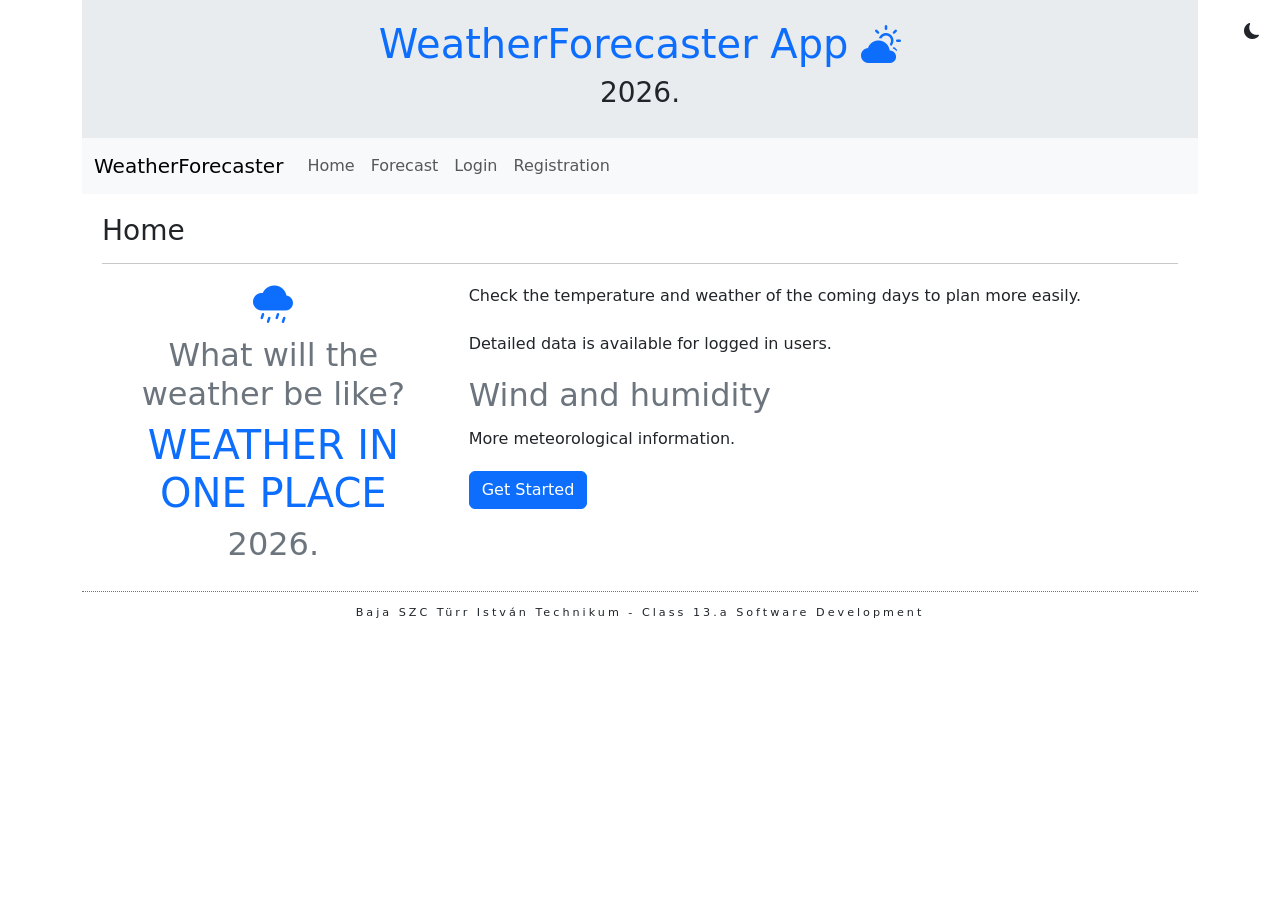
<file: index.html>
<!DOCTYPE html>
<html lang="en">

<head>
    <meta charset="UTF-8">
    <meta name="viewport" content="width=device-width, initial-scale=1.0">
    <title>WeatherForecaster App</title>
    <link rel="stylesheet" href="assets/css/bootstrap.min.css">
    <link rel="stylesheet" href="https://cdn.jsdelivr.net/npm/bootstrap-icons@1.13.1/font/bootstrap-icons.min.css">
    <link rel="stylesheet" href="assets/css/style.css">
</head>

<body>
    <div class="container">
        <header>
            <h1>WeatherForecaster App <i class="bi bi-cloud-sun-fill"></i></h1>
            <h3>2026.</h3>
            <div class="themeSwitch">
                <i class="bi bi-sun-fill" id="lightModeBtn"></i>
                <i class="bi bi-moon-fill hide" id="darkModeBtn"></i>
            </div>
        </header>
        <nav class="navbar navbar-expand-lg bg-body-tertiary">
            <div class="container-fluid">
                <a class="navbar-brand" href="#" onclick="navigate('views/user/home')">WeatherForecaster</a>
                <button class="navbar-toggler" type="button" data-bs-toggle="collapse"
                    data-bs-target="#navbarSupportedContent" aria-controls="navbarSupportedContent"
                    aria-expanded="false" aria-label="Toggle navigation">
                    <span class="navbar-toggler-icon"></span>
                </button>
                <div class="collapse navbar-collapse" id="navbarSupportedContent">
                    <!-- base menu -->
                    <ul class="navbar-nav me-auto mb-2 mb-lg-0" id="baseMenu">
                        <li class="nav-item">
                            <a class="nav-link" href="#" onclick="navigate('views/user/home')">Home</a>
                        </li>
                        <li class="nav-item">
                            <a class="nav-link" href="#" onclick="navigate('views/user/forecast')">Forecast</a>
                        </li>
                        <li class="nav-item">
                            <a class="nav-link" href="#" onclick="navigate('views/user/login')">Login</a>
                        </li>

                        <li class="nav-item">
                            <a class="nav-link" href="#" onclick="navigate('views/user/register')">Registration</a>
                        </li>
                    </ul>
                    <!-- user menu -->
                    <ul class="navbar-nav" id="userMenu">
                        <li class="nav-item">
                            <a class="nav-link" href="#" onclick="navigate('views/user/forecast')">Forecast</a>
                        </li>
                        <li class="nav-item">
                            <a class="nav-link" href="#" onclick="navigate('views/user/profileUpdate')">My profile</a>
                        </li>
                        <li class="nav-item">
                            <a class="nav-link" href="#" onclick="logout()">Logout</a>
                        </li>
                    </ul>
                    <!-- admin menu -->
                    <ul class="navbar-nav" id="adminMenu">
                        <li class="nav-item">
                            <a class="nav-link" href="#" onclick="navigate('views/user/forecast')">Forecast</a>
                        </li>
                        <li class="nav-item">
                            <a class="nav-link" href="#" onclick="navigate('views/admin/weather')">Manage forecasts</a>
                        </li>
                        <li class="nav-item">
                            <a class="nav-link" href="#" onclick="navigate('views/admin/users')">Manage users</a>
                        </li>
                        <li class="nav-item">
                            <a class="nav-link" href="#" onclick="logout()">Logout</a>
                        </li>
                    </ul>
                </div>
            </div>
        </nav>

        <div id="msg"></div>

        <main id="content"></main>
        <footer>
            <p class="text-center">Baja SZC Türr István Technikum - Class 13.a Software Development</p>
        </footer>
    </div>

    <script src="assets/js/bootstrap.min.js"></script>
    <script src="assets/js/moment.js"></script>
    <script src="controllers/messageCtrl.js"></script>
    <script src="controllers/adminCtrl.js"></script>
    <script src="controllers/userCtrl.js"></script>
    <script src="controllers/weatherCtrl.js"></script>
    <script src="assets/js/app.js"></script>
</body>

</html>
</file>
<file: assets/css/style.css>
header {
    text-align: center;
    padding: 20px;
    background-color: var(--bs-secondary-bg);
}

footer {
    text-align: center;
    padding: 10px;
    font-size: 70%;
    letter-spacing: 3px;
    border-top: 1px dotted var(--bs-secondary);
}

main {
    padding: 20px;
}

strong {
    font-size: 150%;
}

h1 {
    color: var(--bs-primary);
}

h2 {
    color: var(--bs-secondary);
}

p {
    text-align: justify;
    line-height: 200%;
}

.card p,
.card strong {
    text-align: left;
    line-height: 1.5;
    font-size: 1rem;
}

.logo {
    font-size: 400%;
}

.themeSwitch {
    position: absolute;
    top: 20px;
    right: 20px;
    cursor: pointer;
}

.hide {
    display: none;
}

#usersList td {
    padding: 16px 12px;
    vertical-align: middle;
}

#usersList td:first-child {
    color: var(--bs-secondary-color);
    font-weight: bold;
}

#usersList .form-check-input {
    width: 2.5em;
    height: 1.3em;
    cursor: pointer;
}

.weather-icon {
    font-size: 2.5rem;
    color: var(--bs-primary);
}

.temperature {
    font-size: 1.6rem;
    font-weight: 600;
}
</file>
